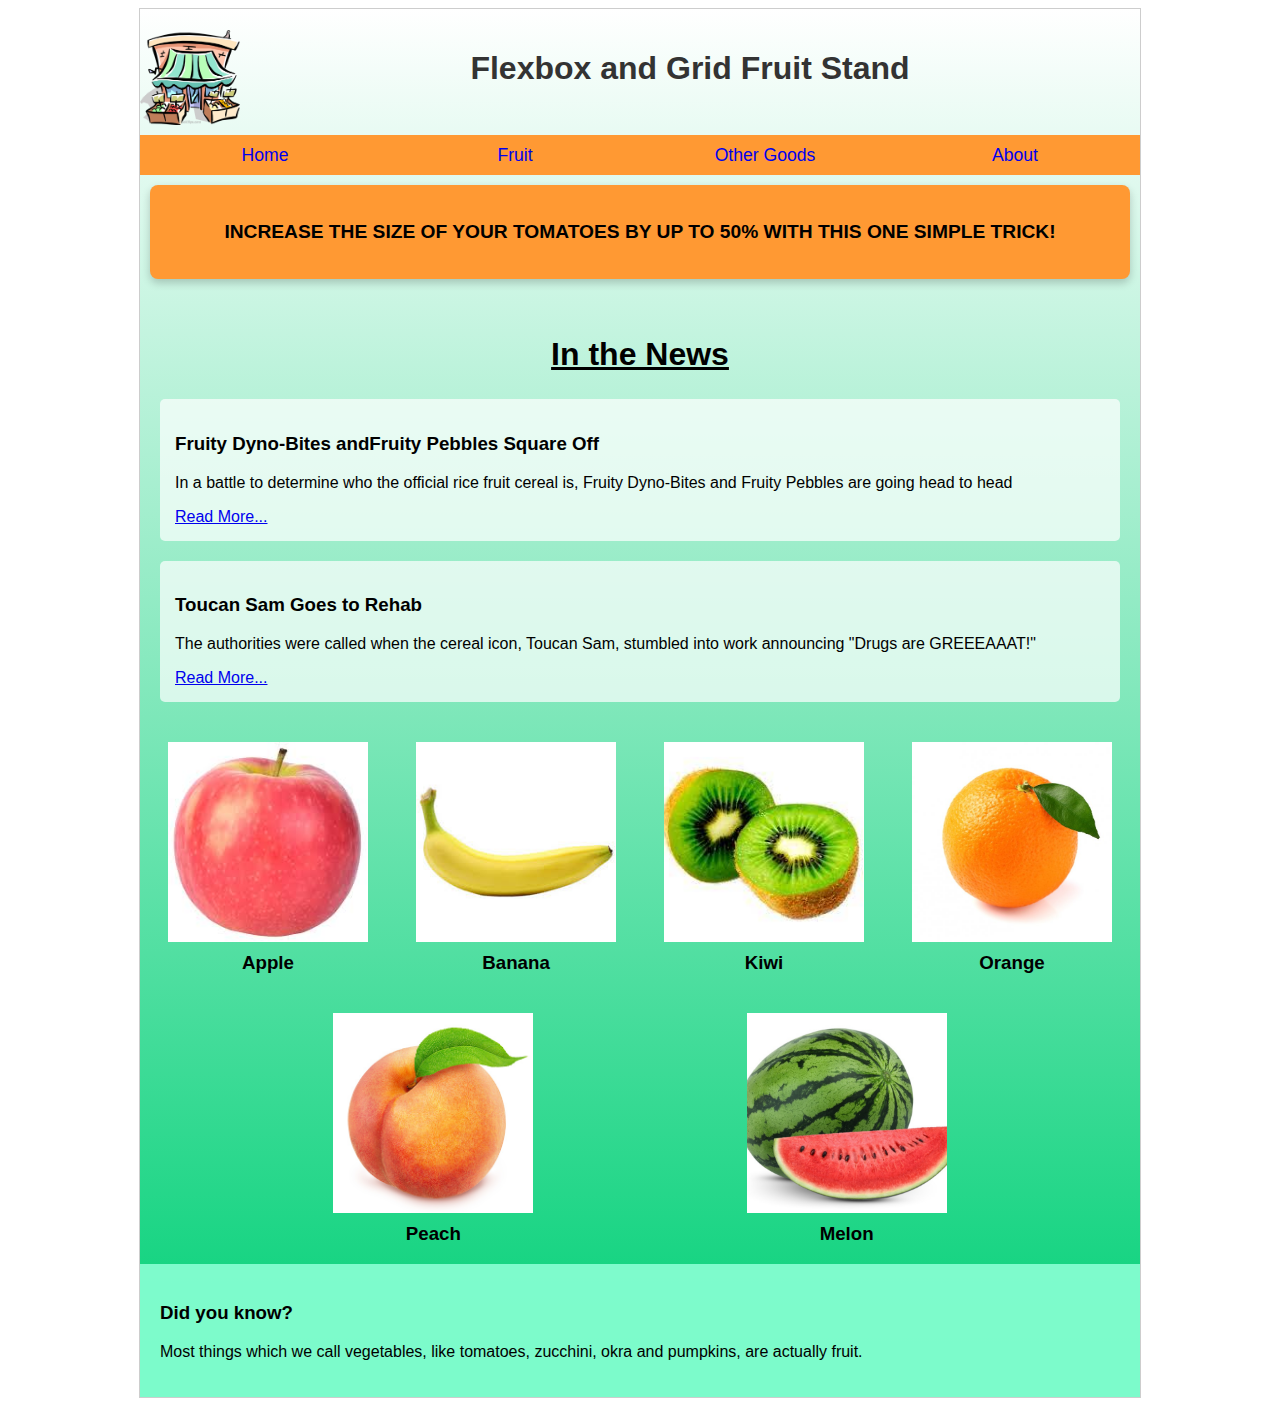
<file: Assignment2/Index.html>
<!DOCTYPE html>
<html lang="en">
<head>
    <title>Learning Flexbox and Grid</title>
    <link rel="stylesheet" href="DefaultStyles.css" />
</head>
<body>
    <div class="wrapper">
        <header class="group">
            <img class="logo" src="fruitstand.png" alt="CSET Fruit Stand" />
            <h1>Flexbox and Grid Fruit Stand</h1>
        </header>
        <nav>
            <ul id="mainNav">
                <li>
                    <a href="#">About</a>
                    <ul class="subMenu">
                        <li><a href="#">Where We Are</a></li>
                        <li><a href="#">How We Got Here</a></li>
                        <li><a href="#">Contact Us</a></li>
                    </ul>
                </li>
                <li>
                    <a href="#">Other Goods</a>
                    <ul class="subMenu">
                        <li><a href="#">Eggs</a></li>
                        <li><a href="#">Honey Sticks</a></li>
                        <li><a href="#">Jerky</a></li>
                        <li><a href="#">Nuts</a></li>
                        
                    </ul>
                </li>
                <li>
                    <a href="#">Fruit</a>
                    <ul class="subMenu">
                        <li>
                            <a href="#">Arrangements</a>
                        </li>
                        <li>
                            <a href="#">By the Pound</a>
                        </li>
                        <li>
                            <a href="#">Exotic</a>
                        </li>
                        
                    </ul>
                </li>
                <li><a href="#">Home</a></li>
            </ul>
        </nav>
        <main id="mainGrid">
            <section id="bannerad">
                <p><a href="#">Increase the size of your tomatoes by up to 50% with this one simple trick!</a> </p>
            </section>
            <section id="news">
                <h2>In the News</h2>
                <article>
                    <h3>Fruity Dyno-Bites andFruity Pebbles Square Off</h3>
                    <p>In a battle to determine who the official rice fruit cereal is, Fruity Dyno-Bites and Fruity Pebbles are going head to head </p>
                    <a href="#">Read More...</a>
                </article>
                <article>
                    <h3>Toucan Sam Goes to Rehab</h3>
                    <p>The authorities were called when the cereal icon, Toucan Sam, stumbled into work announcing "Drugs are GREEEAAAT!"</p>
                    <a href="#">Read More...</a>
                </article>
            </section>
            <section id="featured">
                    <div class="featuredItem">
                        <img src="apple.jpg" alt="Apple" />
                        <h3>Apple</h3>
                    </div>
                    <div class="featuredItem">
                        <img src="banana.jpg" alt="Banana" />
                        <h3>Banana</h3>
                    </div>
                    <div class="featuredItem">
                        <img src="kiwi.jpg" alt="Kiwi" />
                        <h3>Kiwi</h3>
                    </div>
                    <div class="featuredItem">
                        <img src="orange.jpg" alt="Orange" />
                        <h3>Orange</h3>
                    </div>
                    
                    <div class="featuredItem">
                        <img src="peach.jpg" alt="Peach" />
                        <h3>Peach</h3>
                    </div>
                    <div class="featuredItem">
                        <img src="watermelon.jpg" alt="Melon" />
                        <h3>Melon</h3>
                    </div>
                
            </section>
            
            <aside>
                <h3>Did you know?</h3>
                <p>Most things which we call vegetables, like tomatoes, zucchini, okra and pumpkins, are actually fruit.</p>
            </aside>
            
        </main>
    </div>
</body>
</html>
</file>
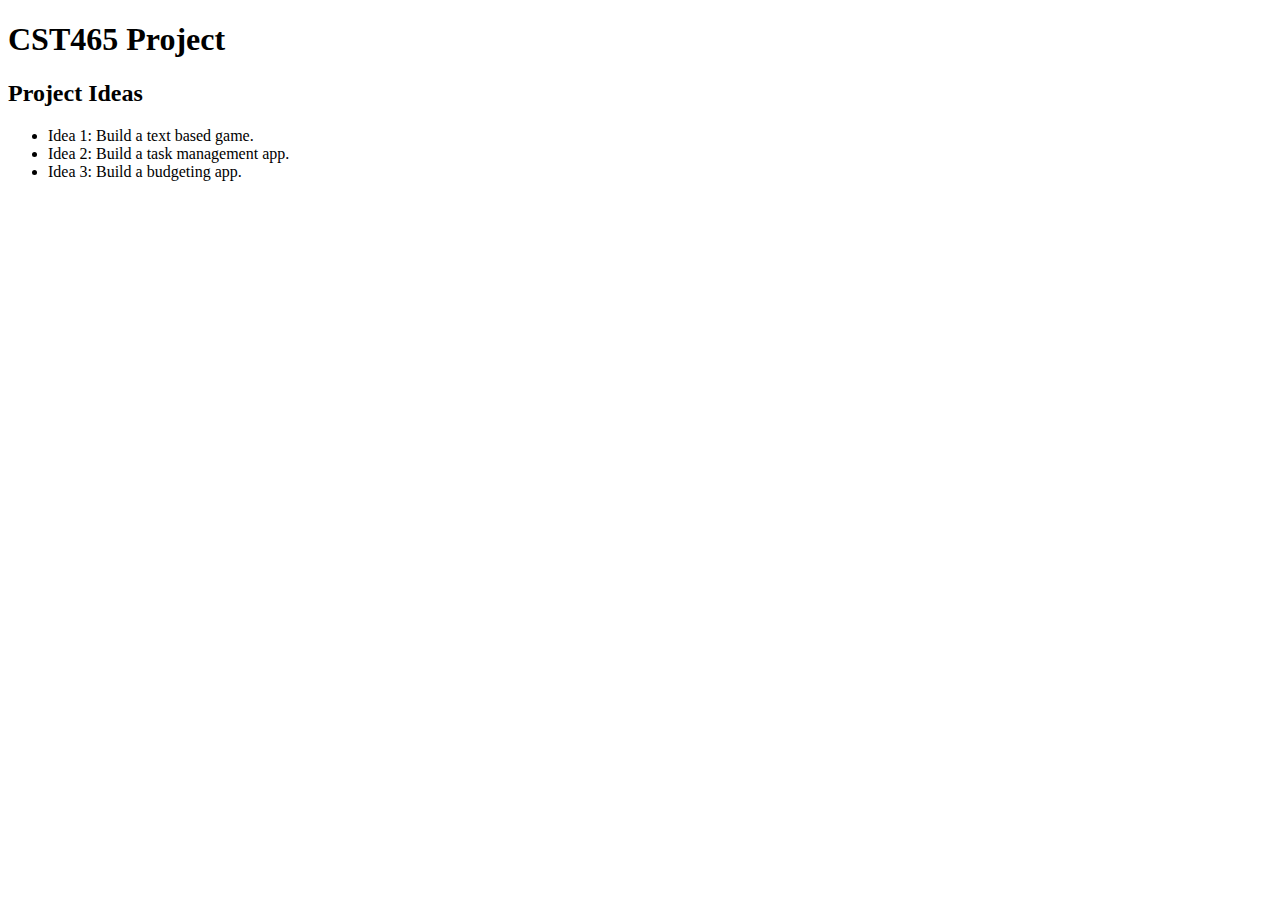
<file: docs/index.html>
<!doctype html>
<html lang="en">
<head>
    <title>CST465 Project</title>
</head>
<body>
    <header>
        <h1>CST465 Project</h1>
    </header>

    <main>
        <h2>Project Ideas</h2>
        <ul>
            <li>Idea 1: Build a text based game.</li>
            <li>Idea 2: Build a task management app.</li>
            <li>Idea 3: Build a budgeting app.</li>
    </main>
</body>
</html>
</file>
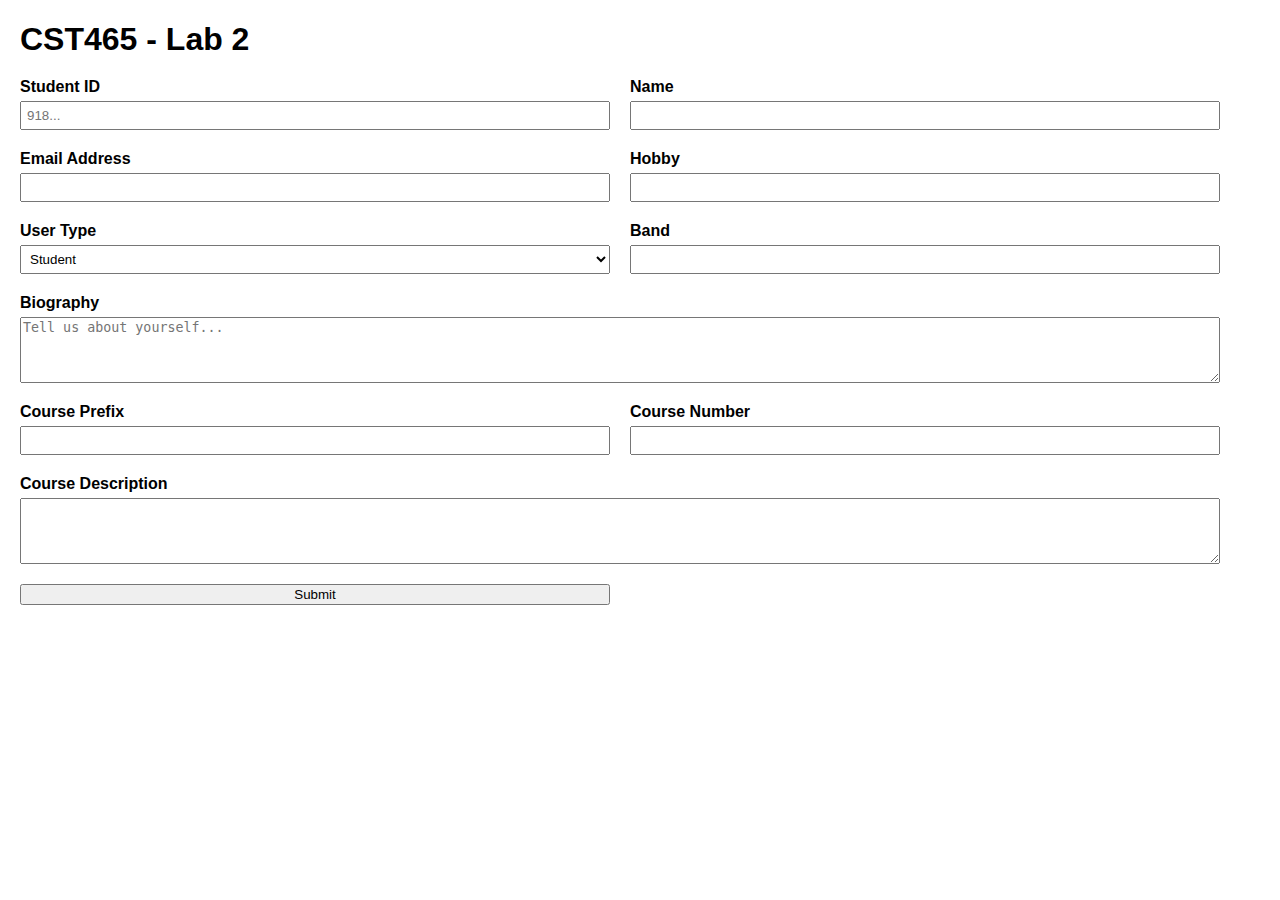
<file: Lab2/index.html>
<!DOCTYPE html>
<html lang="en">
<head>
    <title>Lab2 Index</title>
    <link rel="stylesheet" href="styles.css">
</head>
<body>
    <h1>CST465 - Lab 2</h1>
    <form method="post" action="https://otapp-cstwebdev.azurewebsites.net">
        <div class="form-grid">
            <div class="form-group">
                <label for="StudentID"><strong>Student ID</strong></label>
                <input type="text" id="StudentID" name="StudentID" maxlength="9" placeholder="918..."/>
            </div>

            <div class="form-group">
                <label for="Name"><strong>Name</strong></label>
                <input type="text" id="Name" name="Name"/>
                <input type="hidden" name="Nickname" value="Programmer">
            </div>

            <div class="form-group">
                <label for="EmailAddress"><strong>Email Address</strong></label>
                <input type="email" id="EmailAddress" name="EmailAddress"/>
            </div>

            <div class="form-group">
                <label for="Hobby"><strong>Hobby</strong></label>
                <input type="text" id="Hobby" name="Hobby"/>
            </div>

            <div class="form-group">
                <label for="UserType"><strong>User Type</strong></label>
                <select name="UserType" id="UserType" size="1">
                    <option value="Student">Student</option>
                    <option value="Faculty">Faculty</option>
                    <option value="Admin">Professor</option>
                </select>
            </div>

            <div class="form-group">
                <label for="Band"><strong>Band</strong></label>
                <input type="text" id="Band" name="Band"/>
            </div>

            <div class="form-group full-width">
                <label for="Biography"><strong>Biography</strong></label>
                <textarea id="Biography" name="Biography" rows="4" placeholder="Tell us about yourself..."></textarea>
            </div>

            <div class="form-group">
                <label for="CoursePrefix"><strong>Course Prefix</strong></label>
                <input type="text" id="CoursePrefix" name="CoursePrefix" maxlength="4"/>
            </div>

            <div class="form-group">
                <label for="CourseNumber"><strong>Course Number</strong></label>
                <input type="text" id="CourseNumber" name="CourseNumber" maxlength="3"/>
            </div>

            <div class="form-group full-width">
                <label for="CourseDescription"><strong>Course Description</strong></label>
                <textarea id="CourseDescription" name="CourseDescription" rows="4"></textarea>
            </div>

            <div class="form-group">
                <button type="Submit">Submit</button>
            </div>
        </div>
    </form>
</body>
</html>
</file>
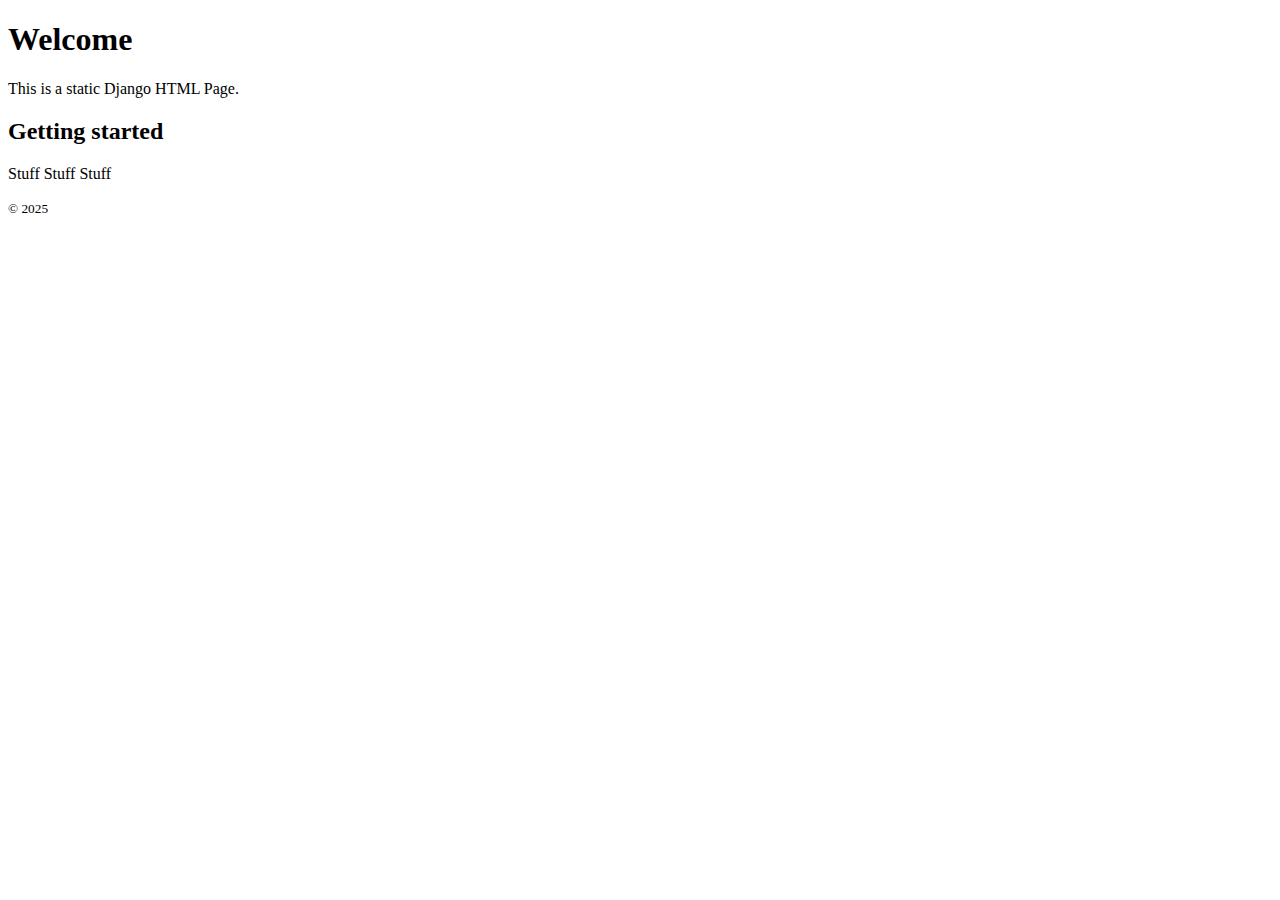
<file: Lab3/djangolab/static/index.html>
<!doctype html>
<html lang="en">
<head>
    <title>Index</title>
</head>
<body>
    <header>
        <h1>Welcome</h1>
        <p>This is a static Django HTML Page.</p>
    </header>

    <main>
        <section>
            <h2>Getting started</h2>
            <p>Stuff Stuff Stuff</p>
        </section>
    </main>

    <footer>
        <small>&copy; 2025</small>
    </footer>
</body>
</html>
</file>
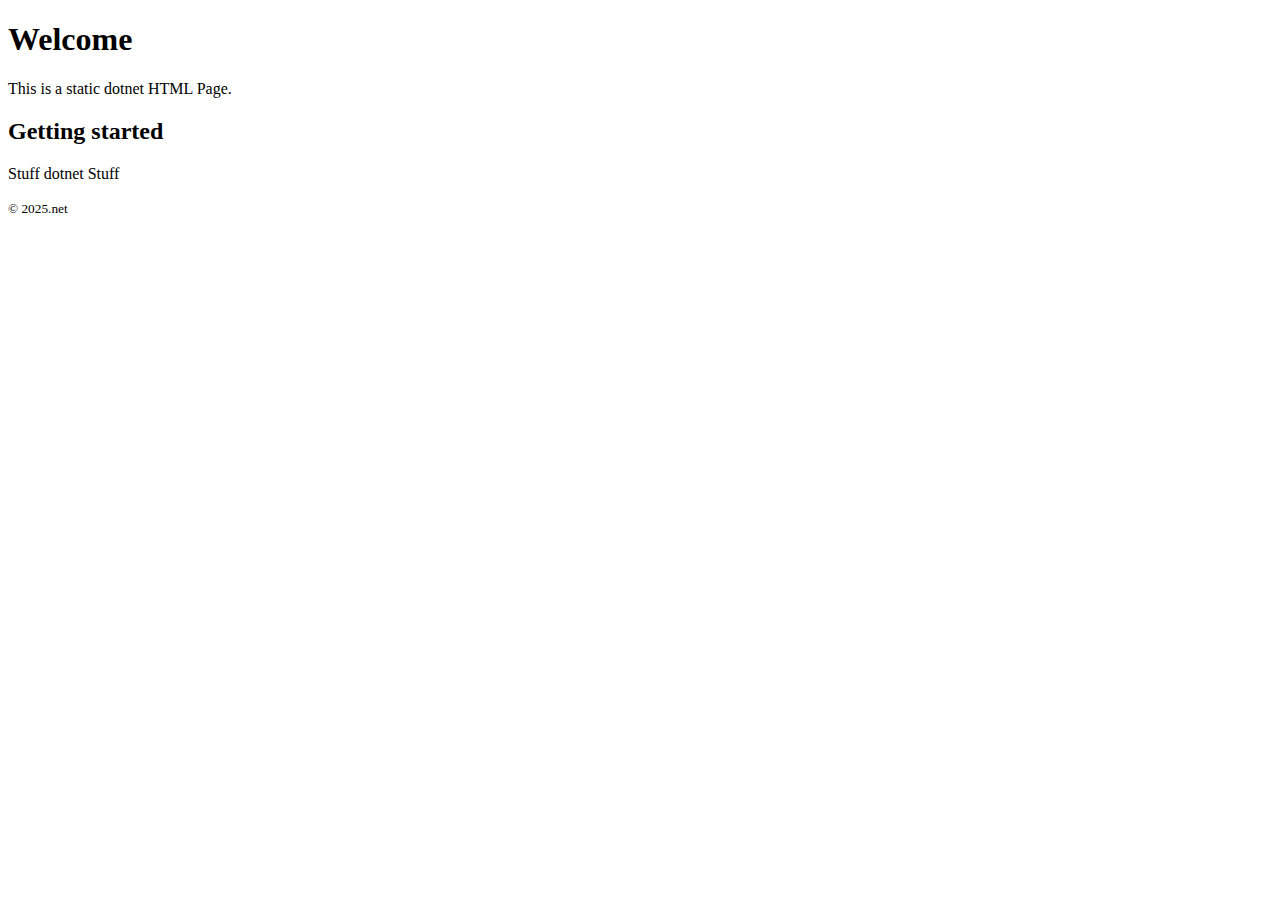
<file: Lab3/dotnetlab/wwwroot/index.html>
<!doctype html>
<html lang="en">
<head>
    <title>Index</title>
</head>
<body>
    <header>
        <h1>Welcome</h1>
        <p>This is a static dotnet HTML Page.</p>
    </header>

    <main>
        <section>
            <h2>Getting started</h2>
            <p>Stuff dotnet Stuff</p>
        </section>
    </main>

    <footer>
        <small>&copy; 2025.net</small>
    </footer>
</body>
</html>
</file>
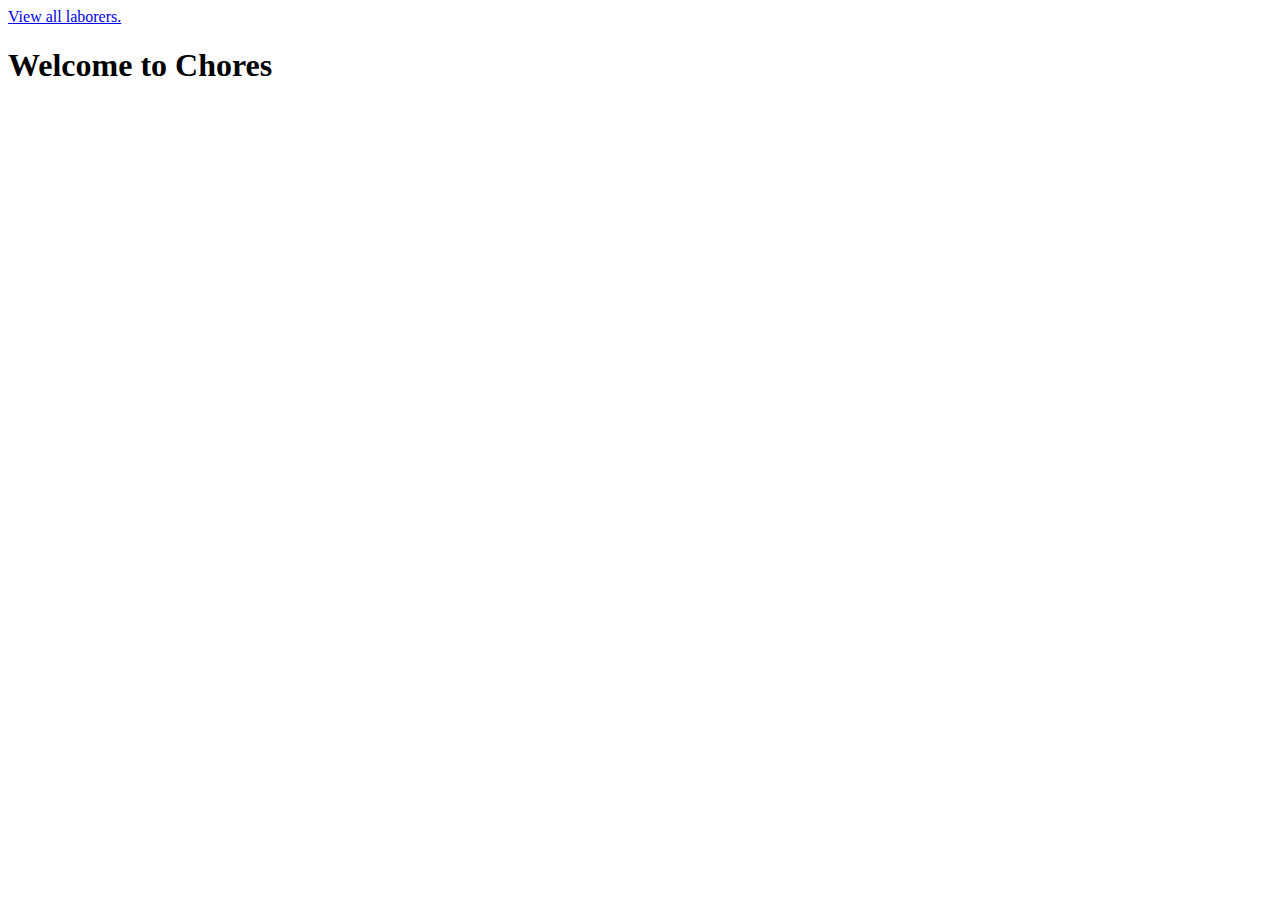
<file: Lab3/djangolab/chores/templates/chores/index.html>
<!DOCTYPE html>
<html lang="en">
    <head>
        <title>Chore Workforce Home</title>
    </head>
    <body>
        <header>
            <nav>
                <a href="/chores/laborers.html">View all laborers.</a>
            </nav>
        </header>

        <main>
            <h1>Welcome to Chores</h1>
        </main>
    </body>
</html>
</file>
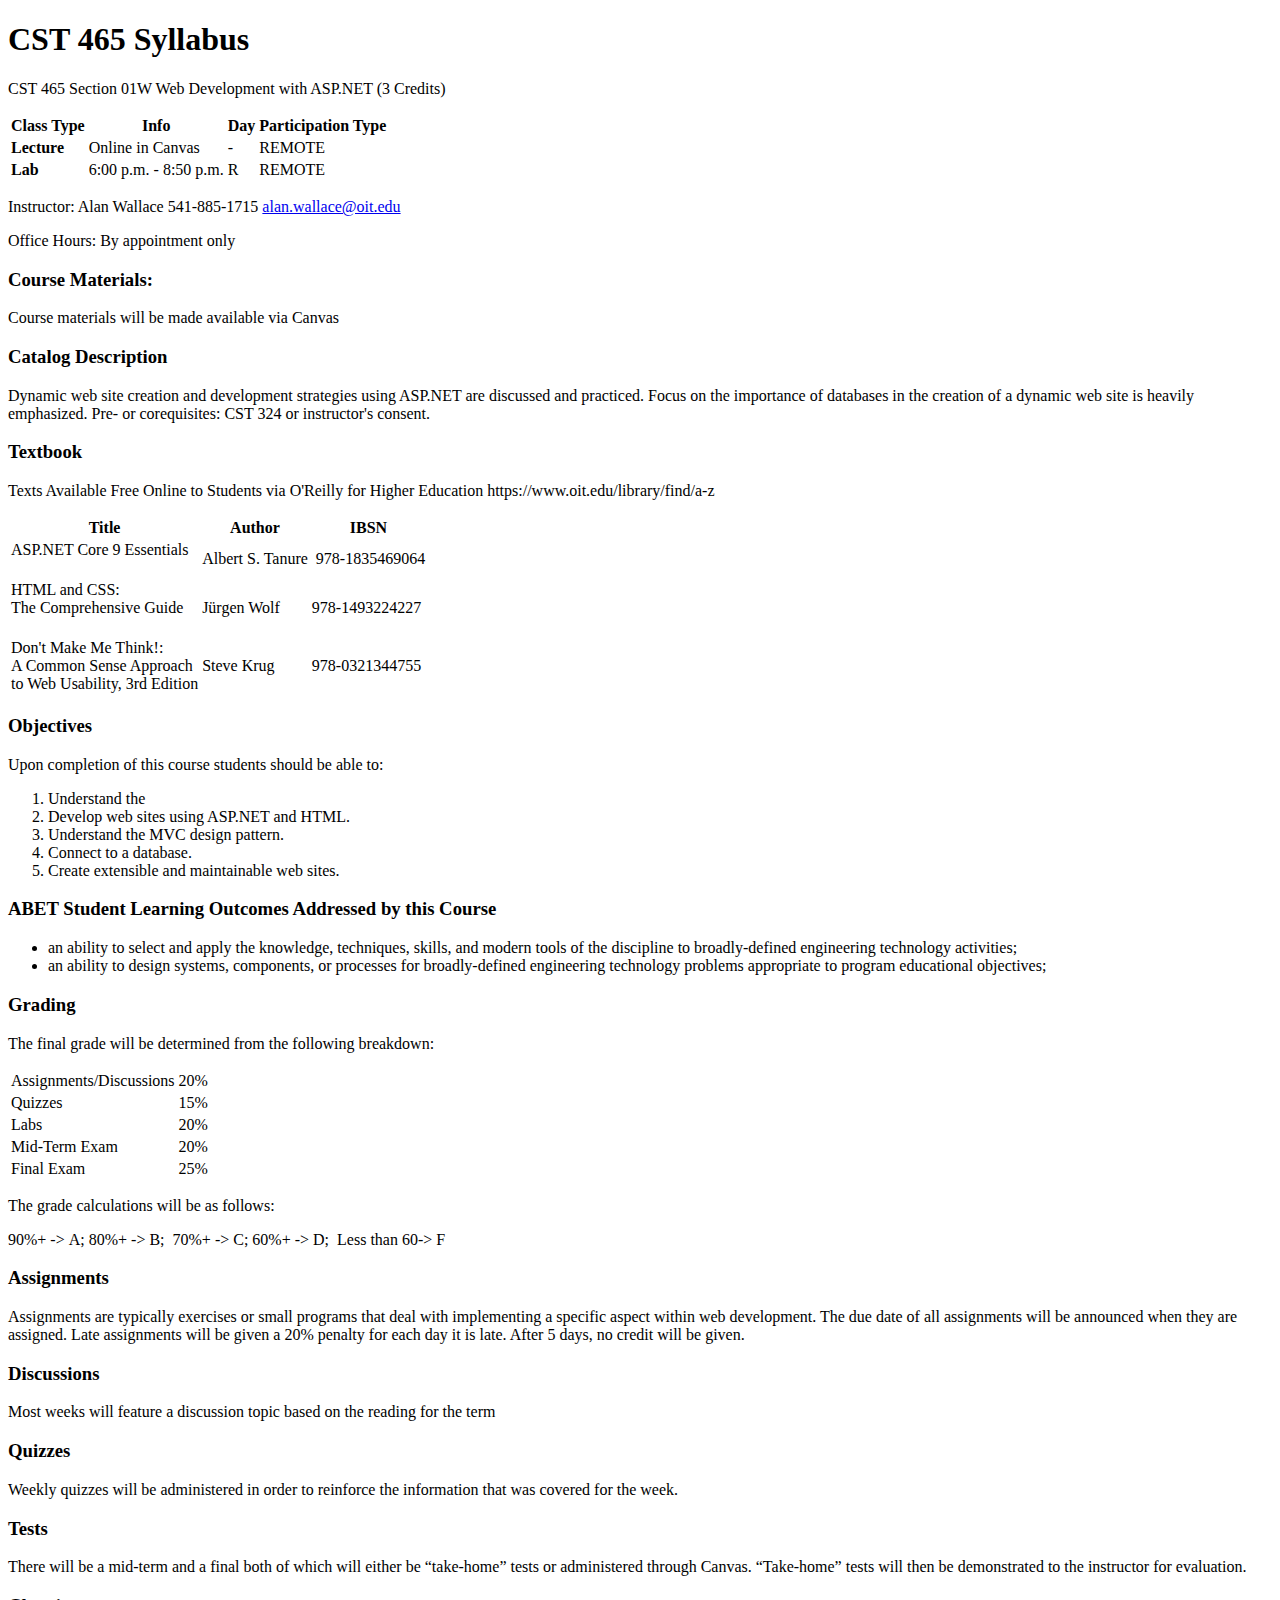
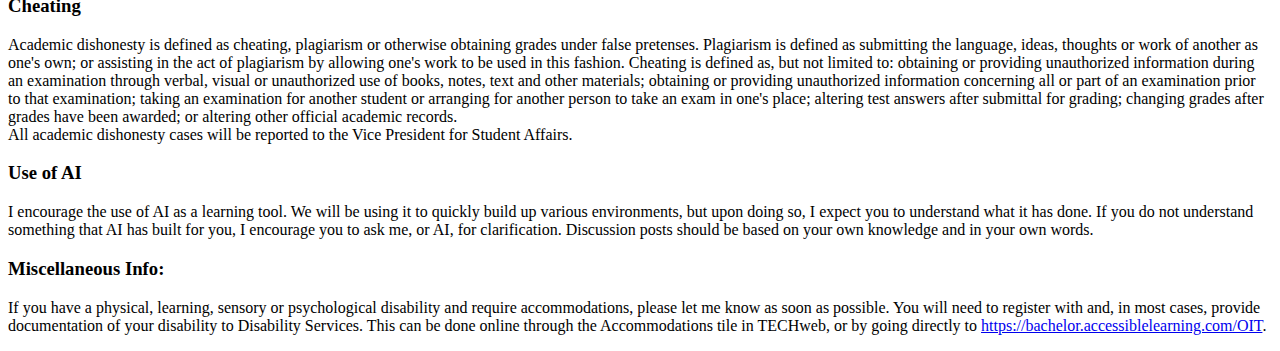
<file: Assignment 1/syllabus.html>
<!DOCTYPE html>
<html lang="en">
<head>
    <title>CST 465 Syllabus</title>
</head>
<body>
    <h1>CST 465 Syllabus</h1>
    <p>CST 465     Section 01W       Web Development with ASP.NET (3 Credits)</p>
    <table>
        <thead>
            <tr>
                <th>Class Type</th>
                <th>Info</th>
                <th>Day</th>
                <th>Participation Type</th>
            </tr>
        </thead>
        <tbody>
            <tr>
                <td><strong>Lecture</strong></td>
                <td>Online in Canvas</td>
                <td>-</td>
                <td>REMOTE</td>
            </tr>
            <tr>
                <td><strong>Lab</strong></td>
                <td>6:00 p.m. - 8:50 p.m.</td>
                <td>R</td>
                <td>REMOTE</td>
            </tr>
        </tbody>
    </table>
    <p>Instructor:     Alan Wallace    541-885-1715       <a href="mailto:alan.wallace@oit.edu">alan.wallace@oit.edu</a></p>
    <p>Office Hours:   By appointment only</p>
    <h3>Course Materials:</h3>
    <p>Course materials will be made available via Canvas</p>    
    <h3>Catalog Description</h3>
    <p>Dynamic web site creation and development strategies using ASP.NET are
    discussed and practiced. Focus on the importance of databases in the creation of a
    dynamic web site is heavily emphasized.

    Pre- or corequisites: CST 324 or instructor&#39;s consent.</p>
    <h3>Textbook</h3>
    <p>Texts Available Free Online to Students via O'Reilly for Higher Education
    https://www.oit.edu/library/find/a-z</p>
    <table>
        <thead>
            <tr>
                <th>Title</th>
                <th>Author</th>
                <th>IBSN</th>
            </tr>
        </thead>
        <tbody>
            <tr>
                <td>ASP.NET Core 9 Essentials
                    <br>&nbsp;
                </td>
                <td>Albert S. Tanure</td>
                <td>&nbsp;978-1835469064</td>
            </tr>
            <tr>
                <td>HTML and CSS:
                    <br>The Comprehensive Guide
                    <br>&nbsp;
                </td>
                <td>J&#252;rgen Wolf </td>
                <td>978-1493224227</td>
            </tr>
            <tr>
                <td>Don&#39;t Make Me Think!:
                    <br>A Common Sense Approach 
                    <br>to Web Usability, 3rd Edition
                </td>
                <td>Steve Krug</td>
                <td>978-0321344755</td>
            </tr>
        </tbody>
    </table>
    <h3>Objectives</h3>
    <p>Upon completion of this course students should be able to:</p>
    <ol>
        <li>Understand the</li>
        <li>Develop web sites using ASP.NET and HTML.</li>
        <li>Understand the MVC design pattern.</li>
        <li>Connect to a database.</li>
        <li>Create extensible and maintainable web sites.</li>
    </ol>
    <h3>ABET Student Learning Outcomes Addressed by this Course</h3>
    <ul>
        <li>an ability to select and apply the knowledge, techniques, skills, and modern tools
            of the discipline to broadly-defined engineering technology activities;
        </li>
        <li>an ability to design systems, components, or processes for broadly-defined
            engineering technology problems appropriate to program educational objectives;
        </li>
    </ul>
    <h3>Grading</h3>
    <p>The final grade will be determined from the following breakdown:</p>
    <table>
        <tbody>
            <tr>
                <td>Assignments/Discussions</td>
                <td>20&#37;</td>
            </tr>
            <tr>
                <td>Quizzes</td>
                <td>15&#37;</td>
            </tr>
            <tr>
                <td>Labs</td>
                <td>20&#37;</td>
            </tr>
            <tr>
                <td>Mid-Term Exam</td>
                <td>20&#37;</td>
            </tr>
            <tr>
                <td>Final Exam</td>
                <td>25&#37;</td>
            </tr>
        </tbody>
    </table>
    <p>The grade calculations will be as follows:</p>
    <p>90&#37;&#43;&nbsp;&#45;&gt;&nbsp;A&#59;&nbsp;80&#37;&#43;&nbsp;&#45;&gt;&nbsp;B&#59;&nbsp;
        70&#37;&#43;&nbsp;&#45;&gt;&nbsp;C&#59;&nbsp;60&#37;&#43;&nbsp;&#45;&gt;&nbsp;D&#59;&nbsp;
        Less than 60&#45;&gt;&nbsp;F
    </p>
    <h3>Assignments</h3>
    <p>
        Assignments are typically exercises or small programs that deal with
        implementing a specific aspect within web development. The due date of all
        assignments will be announced when they are assigned. Late assignments will be
        given a 20&#37; penalty for each day it is late. After 5 days, no credit will be given.
    </p>
    <h3>Discussions</h3>
    <p>
        Most weeks will feature a discussion topic based on the reading for the term
    </p>
    <h3>Quizzes</h3>
    <p>
        Weekly quizzes will be administered in order to reinforce the information that
        was covered for the week.
    </p>
    <h3>Tests</h3>
    <p>
        There will be a mid-term and a final both of which will either be “take-home”
        tests or administered through Canvas. “Take-home” tests will then be
        demonstrated to the instructor for evaluation.
    </p>
    <h3>Cheating</h3>
    <p>
        Academic dishonesty is defined as cheating, plagiarism or otherwise obtaining
        grades under false pretenses. Plagiarism is defined as submitting the language,
        ideas, thoughts or work of another as one's own; or assisting in the act of
        plagiarism by allowing one's work to be used in this fashion. Cheating is defined
        as, but not limited to: obtaining or providing unauthorized information during an
        examination through verbal, visual or unauthorized use of books, notes, text and
        other materials; obtaining or providing unauthorized information concerning all or
        part of an examination prior to that examination; taking an examination for
        another student or arranging for another person to take an exam in one's place;
        altering test answers after submittal for grading; changing grades after grades
        have been awarded; or altering other official academic records.
        <br>
        All academic dishonesty cases will be reported to the Vice President for Student
        Affairs.
    </p>
    <h3>Use of AI</h3>
    <p>
        I encourage the use of AI as a learning tool. We will be using it to quickly build
        up various environments, but upon doing so, I expect you to understand what it
        has done. If you do not understand something that AI has built for you, I
        encourage you to ask me, or AI, for clarification. Discussion posts should be
        based on your own knowledge and in your own words.
    </p>
    <h3>Miscellaneous Info:</h3>
    <P>
        If you have a physical, learning, sensory or psychological disability and require
        accommodations, please let me know as soon as possible. You will need to
        register with and, in most cases, provide documentation of your disability to
        Disability Services. This can be done online through the Accommodations tile in
        TECHweb, or by going directly to <a href="https://bachelor.accessiblelearning.com/OIT">https://bachelor.accessiblelearning.com/OIT</a>.
    </P>
</body>
</html>
</file>
<file: Assignment2/DefaultStyles.css>
body{
    font-family:'Segoe UI', Tahoma, Geneva, Verdana, sans-serif;
}
header img.logo{
    float:left;
    width: 100px;
    margin-bottom: 10px;
}
header h1{
    margin-left: 80px;
    padding-top: 20px;
    font-size: 2rem;
    color: #333;
    text-align: center;
}
.wrapper{
    min-width: 480px;
    max-width:1000px;
    margin:0 auto;
    border: solid 1px #cdcdcd;
    background: linear-gradient(to bottom, #ffffff, #00d076);
}
#mainNav{
    display: flex;
    flex-direction: row-reverse;
    list-style: none;
    margin: 0;
    padding: 0;
    width: 100%;
    align-items: stretch;
    background: #ff9933;
    z-index: 100;
}
#mainNav li{
    flex: 1 1 0;
    position: relative;
}
#mainNav  li > a{
    display: block;
    padding: 0.6rem 1rem;
    border-radius: 8px;
    text-align: center;
    text-decoration: none;
    box-sizing: border-box;
    height: 15%;
    font-size: 1.1rem;
}
#mainNav > li:hover > .subMenu{
    display: flex;
}
.subMenu{
    display: none;
    position: absolute;
    top: 100%;
    left: 10%;
    width: 200px;
    background: rgba(0, 237, 150, 0.911);
    box-shadow: 0 2px 5px rgba(0,0,0,0.2);
    padding: 0;
    margin: 0;
    list-style: none;
    z-index: 101;
    flex-direction: column;
}
#mainNav > li > .subMenu li a{
    display: block;
    padding: 0.5rem 0.75rem;
    text-decoration: none;
    white-space: nowrap;
}
#bannerad {
    grid-column: 1 / span 2;
    grid-row: 1;
    background: #ff9933;
    text-align: center;
    padding: 20px;
    border-radius: 8px;
    box-shadow: 0 4px 8px rgba(0,0,0,0.2);
    margin: 10px;
}
#bannerad a {
    color: #000;
    font-size: 1.2em;
    font-weight: bold;
    text-decoration: none;
    text-transform: uppercase;
    display: block;
    transition: transform 0.2s;
}
#bannerad a:hover {
    transform: scale(1.05);
    color: rgba(0, 237, 150, 0.911);
}
#news{
    grid-column: 1;
    grid-row: 2;
    padding: 20px;
    border-radius: 5px;
}
#news h2{
    text-align: center;
    font-size: 2rem;
    text-decoration: underline;
}
#news article{
    margin-bottom: 20px;
    padding: 15px;
    background: rgba(255,255,255,0.7);
    border-radius: 5px;
}
#featured{
    grid-column: 2;
    grid-row: 2;
    display: flex;
    flex-wrap: wrap;
    gap: 20px;
    justify-content: space-evenly;

}
.featuredItem{
    display: flex;
    flex-direction: column;
    align-items: center;     
    width: 200px;
    text-align: center;      
}
.featuredItem img {
    width: 100%;
    height: 200px;
    object-fit: cover;
}
.featuredItem h3 {
    margin-top: 10px;        
}
aside{
    grid-column: 2;
    grid-row: 2 / span 2;
    padding: 20px;
    background: rgba(136, 255, 211, 0.911);
}
</file>
<file: Lab2/styles.css>
/* styles.css */

body {
    margin: 20px;
    font-family: Arial, sans-serif;
}

h1 {
    margin-bottom: 20px;
}

.container {
    display: grid;
    grid-template-columns: 1fr 1fr;
    gap: 20px;
    max-width: 1200px;
}

.header {
    grid-column: 1 / -1;
    background: #2c3e50;
    color: #fff;
    padding: 20px;
    text-align: center;
}

.sidebar {
    grid-column: 1 / 2;
    background: #ecf0f1;
    padding: 20px;
}

.main {
    grid-column: 2 / -1;
    background: #fff;
    padding: 20px;
}

.footer {
    grid-column: 1 / -1;
    background: #34495e;
    color: #fff;
    padding: 15px;
    text-align: center;
}

.form-grid {
    display: grid;
    grid-template-columns: 1fr 1fr;
    gap: 20px;
    max-width: 1200px;
}

.form-group {
    display: flex;
    flex-direction: column;
}

.form-group.full-width {
    grid-column: 1 / -1;
}

label {
    margin-bottom: 5px;
}

input, select {
    padding: 5px;
    width: 100%;
    box-sizing: border-box;
}

textarea {
    width: 100%;
    box-sizing: border-box;
    resize: vertical;
}

button {
    padding: 1px 4px;
    cursor: pointer;
}
</file>
